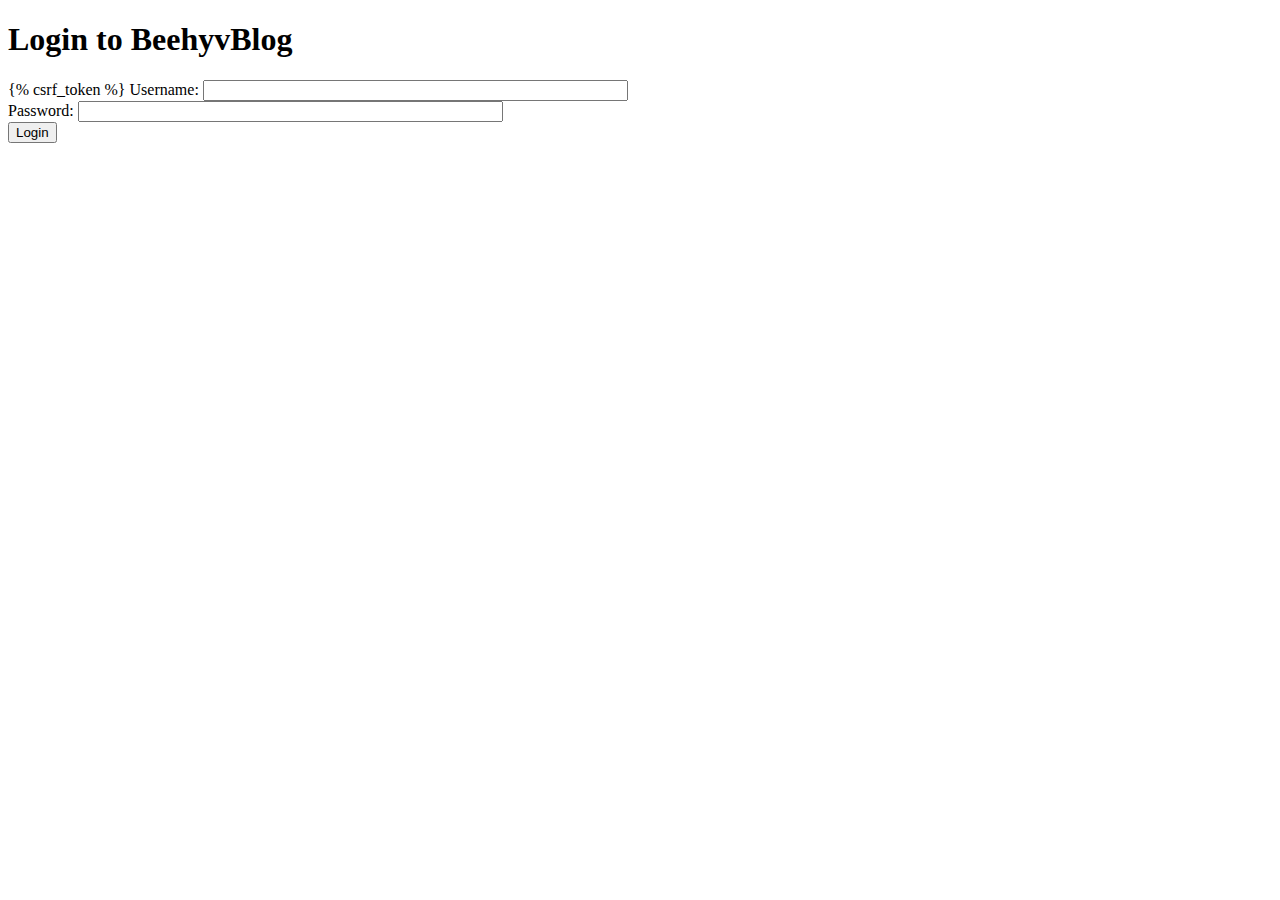
<file: beehyv_blog/templates/login.html>
<!DOCTYPE html>
<html>
    <head>
        
        <title>BeehyvBlog</title>
    </head>

    <body>
        <h1>Login to BeehyvBlog</h1>

        <form id="login_form" method="post" action="/login/">
            {% csrf_token %}
            Username: <input type="text" name="username" value="" size="50" />
            <br />
            Password: <input type="password" name="password" value="" size="50" />
            <br />

            <input type="submit" value="Login" />
        </form>

    </body>
</html>
</file>
